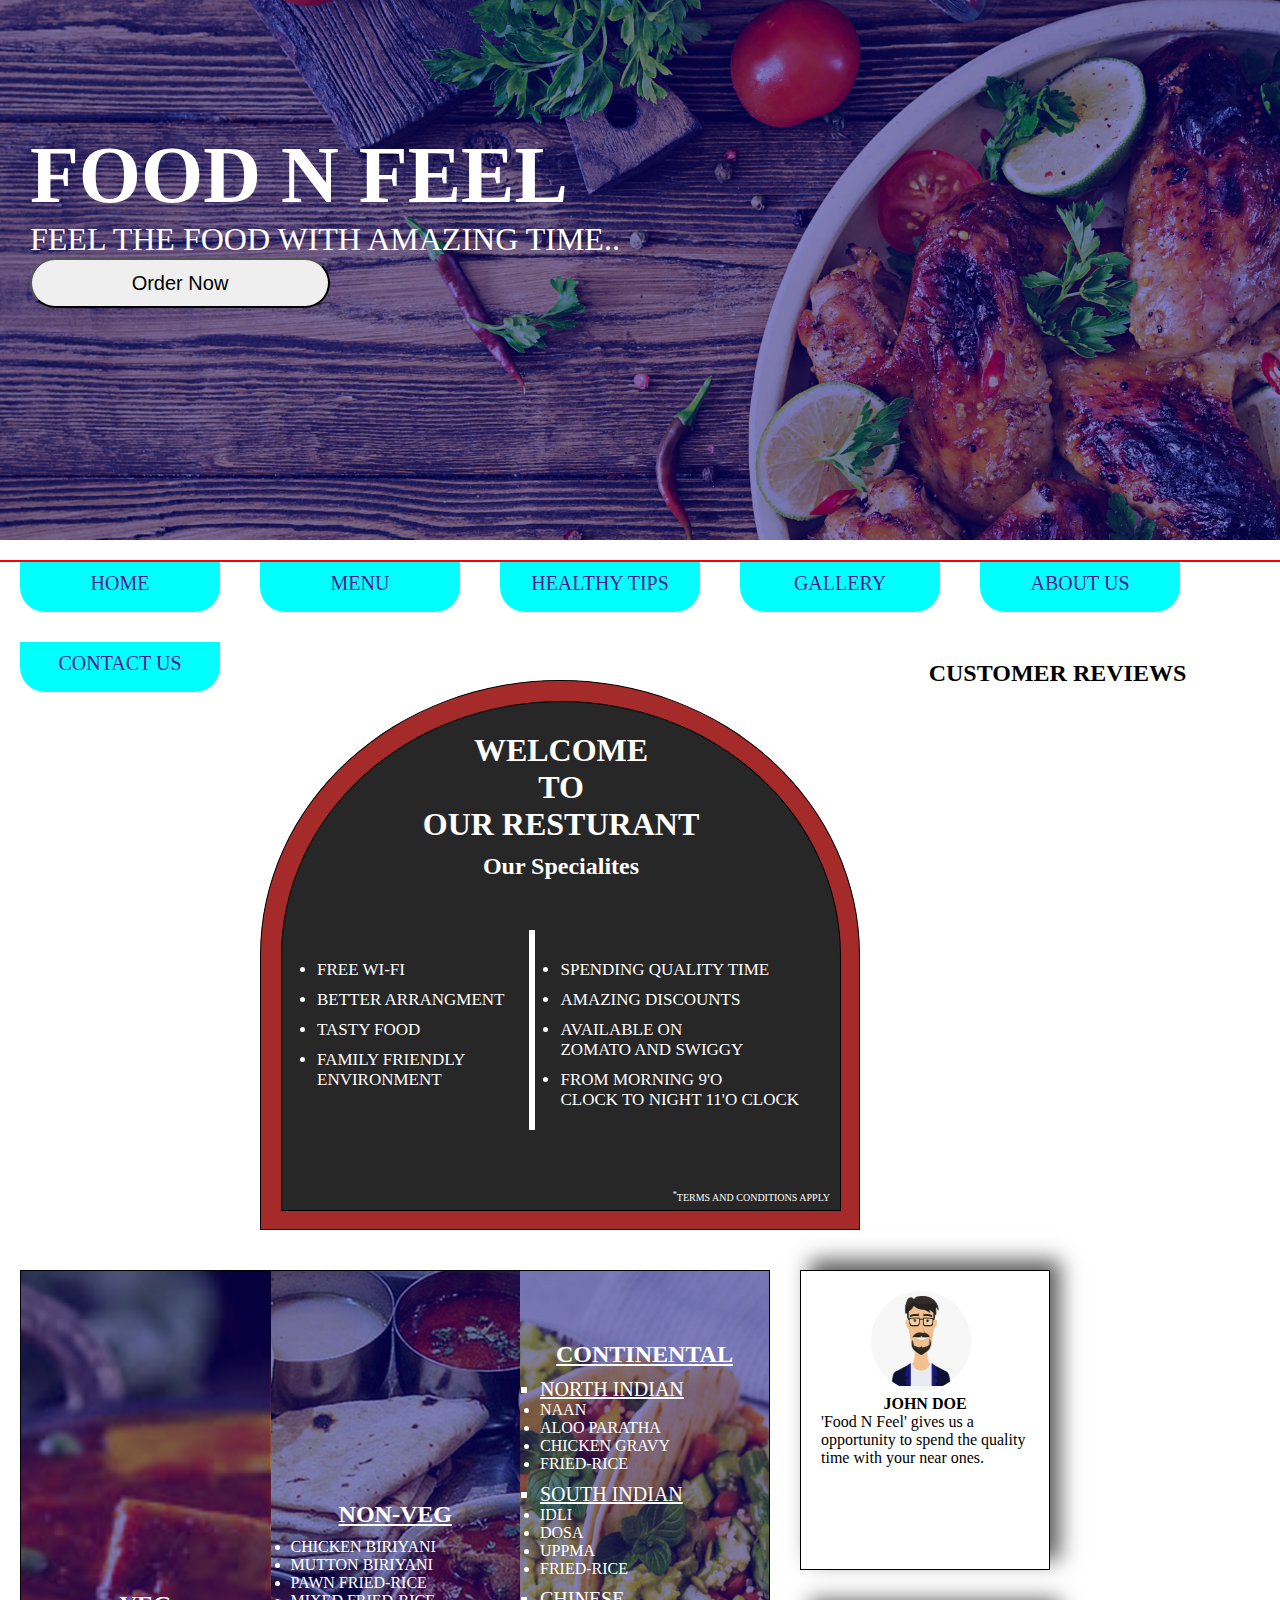
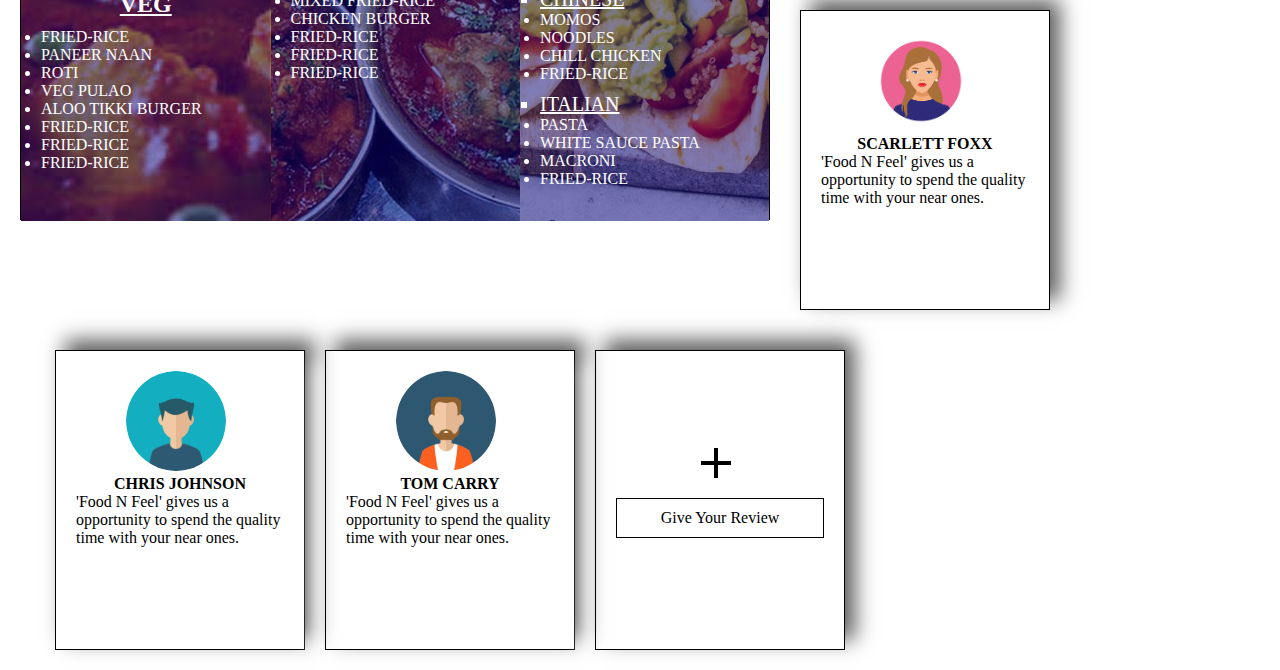
<file: index.html>
<!DOCTYPE html>
<html>
    <head>
        <link rel="stylesheet" href="style.css">
        <title>
            Food & Fill
</title>
    </head>
    <body>
        <div class="container">
            <div class="heading">
                <div class="one">
                    <h1>FOOD N FEEL</h1>
                </div>
                <div class="two">
                    <p>FEEL THE FOOD WITH AMAZING TIME..</p>
                </div>
                <a href="order.html"><button class="order">Order Now</button></a>
            </div>

        </div>
        <div class="menu">
            <div class="line"></div>
            <div class="navbar">
                <div class="l">
                    <p><a href="">HOME</a></p>
                </div>
                <div class="l">
                    <p><a href="">MENU</a></p>
                </div>
                <div class="l">
                    <p><a href="">HEALTHY TIPS</a></p>
                </div>
                <div class="l">
                    <p><a href="">GALLERY</a></p>
                </div>
                <div class="l">
                    <p><a href="">ABOUT US</a></p>
                </div>
                <div class="l">
                    <p><a href="">CONTACT US</a></p>
                </div>
            </div>
        </div>
        <div class="body1">
            <div class="board">
                <div class="greet">
                    <h1>WELCOME<br> TO<br> OUR RESTURANT</h1>
                    <h2>Our Specialites</h2>
                </div>
                <div class="a">
                    <div class="spec">
                        <ul>
                            <li><p>FREE WI-FI</p></li>
                            <li><p>BETTER ARRANGMENT</p></li>
                            <li><p>TASTY FOOD</p></li>
                            <li><p>FAMILY FRIENDLY<br> ENVIRONMENT</p></li>
                        </ul>
                    </div>
                    <div class="vl"></div>
                    <div class="spec">
                        <ul>
                            <li><p>SPENDING QUALITY TIME</p></li>
                            <li><p>AMAZING DISCOUNTS</p></li>
                            <li><p>AVAILABLE ON<br> ZOMATO AND SWIGGY</p></li>
                            <li><p>FROM MORNING 9'O<br> CLOCK TO NIGHT 11'O CLOCK</p></li>
                        </ul>
                    </div>
                </div>
                 <div id="q">
                    <p><sup>*</sup>TERMS AND CONDITIONS APPLY</p>
                </div>
            </div>
        </div>
        <div class="body2">
            <div class="veg">
                <h2>VEG</h2>
                <ul>
                    <li>FRIED-RICE</li>
                    <li>PANEER NAAN</li>
                    <li>ROTI</li>
                    <li>VEG PULAO</li>
                    <li>ALOO TIKKI BURGER</li>
                    <li>FRIED-RICE</li>
                    <li>FRIED-RICE</li>
                    <li>FRIED-RICE</li>
                </ul>
            </div>
            <div class="non">
                <h2>NON-VEG</h2>
                <ul>
                    <li>CHICKEN BIRIYANI</li>
                    <li>MUTTON BIRIYANI</li>
                    <li> PAWN FRIED-RICE</li>
                    <li>MIXED FRIED-RICE</li>
                    <li>CHICKEN BURGER</li>
                    <li>FRIED-RICE</li>
                    <li>FRIED-RICE</li>
                    <li>FRIED-RICE</li>
                </ul>
            </div>
            <div class="cont">
                <h2>CONTINENTAL</h2>
                <ul>
                    <li class="c">NORTH INDIAN</li>
                    <li>NAAN</li>
                    <li>ALOO PARATHA</li>
                    <li>CHICKEN GRAVY</li>
                    <li class="d">FRIED-RICE</li>
                    <li class="c">SOUTH INDIAN</li>
                    <li>IDLI</li>
                    <li>DOSA</li>
                    <li>UPPMA</li>
                    <li class="d">FRIED-RICE</li>
                    <li class="c">CHINESE</li>
                    <li>MOMOS</li>
                    <li>NOODLES</li>
                    <li>CHILL CHICKEN</li>
                    <li class="d">FRIED-RICE</li>
                    <li class="c">ITALIAN</li>
                    <li>PASTA</li>
                    <li>WHITE SAUCE PASTA</li>
                    <li>MACRONI</li>
                    <li class="d">FRIED-RICE</li>
                </ul>
            </div>
        </div>
        <div class="body3">
            <h2>CUSTOMER REVIEWS</h2>
            <div class="r">
                <img src="images/avatar.png">
                <div id="n"><p><b>JOHN DOE</b></p></div>
                <p>'Food N Feel' gives us a opportunity to spend the quality time with your near ones.</p>
            </div>
            <div class="r">
                <img src="images/download.png">
                <div id="n"><p><b>SCARLETT FOXX</b></p></div>
                <p>'Food N Feel' gives us a opportunity to spend the quality time with your near ones.</p>
            </div>
            <div class="r">
                <img src="images/aaaa.png">
                <div id="n"><p><b>CHRIS JOHNSON</b></p></div>
                <p>'Food N Feel' gives us a opportunity to spend the quality time with your near ones.</p>
            </div>
            <div class="r">
                <img src="images/bbb.png">
                <div id="n"><p><b>TOM CARRY</b></p></div>
                <p>'Food N Feel' gives us a opportunity to spend the quality time with your near ones.</p>
            </div>
            <div class="r">
                <div class="add">
                    <div class="v">
                        <div id="u"></div>
                        <div id="o"></div>
                    </div>
                    <p>Give Your Review</p>
                </div>
            </div>
        </div>
    </body>
</html>
</file>
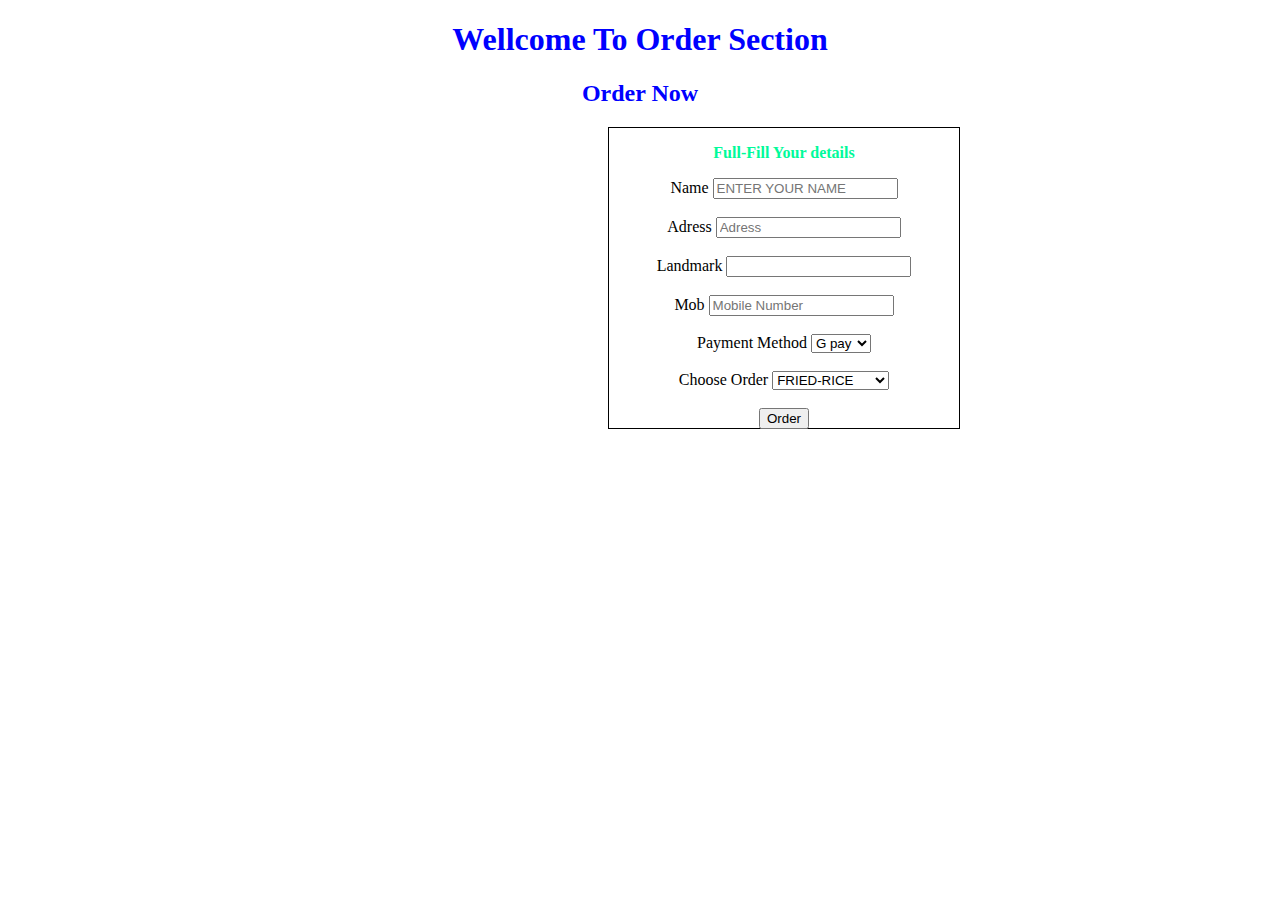
<file: order.html>
<!DOCTYPE html>
<html lang="en">
<head>
    <meta charset="UTF-8">
    <meta http-equiv="X-UA-Compatible" content="IE=edge">
    <meta name="viewport" content="width=device-width, initial-scale=1.0">
    <title>Food & Fill</title>
    <style>
        #heading{
            background-color: rgb(140, 83, 194);
            color: blue;
            text-align: center;
            
        }
        #resistration{
            color: blue;
            text-align: center;
        }
        #p{
            color: mediumspringgreen;
            text-align: center;
        }
        #form{
            text-align: center;
            
        }
        #border{
            border: 1px solid black;
            height: 300px;
            width: 350px;
            margin: 0 600px;  
        }
    </style>
   
</head>
<body>
    <div>
    <span id="heading"><h1>Wellcome To Order Section</h1></span>
    <h2 id="resistration">Order Now</h2>

    <!--order(form) section-->
    <div id="border">
        <form action="thankyou.html" id="form">
            <p id="p"><b>Full-Fill Your details</b></p>
    <label>Name</label>
           <input type="text" placeholder="ENTER YOUR NAME" required><br><br>
           
            <label>Adress</label>
           <input type="text" required placeholder="Adress"><BR><br>
        
    
           <label>Landmark</label>
           <input type="text"><br><br>
           <label>Mob</label>
           <input  placeholder="Mobile Number"><br><br>
           
    
           <label>Payment Method</label>
           <select>
            
            <option>G pay</option>
            <option>Paytm</option>
            <option>Bank</option>
            <option>P Pay</option>
           </select><br><br>

           <label>Choose Order</label>
           <select>
            
            <option>FRIED-RICE</option>
            <option>PANEER NAAN</option>
            <option>roti</option>
            <option>veg pulauo</option>
            <option>chicken biriyani</option>
            <option>naan</option>
            <option>idli</option>
            <option>dosa</option>
            <option>uppma</option>
            <option>momos</option>
            <option>chicken gravy</option>
            <option>nodools</option>
           </select><br><br>
           
           <input type="Submit" value="Order">
    
        </form>
    </div>

</div>   
</body>
</html>
</file>
<file: style.css>
*{
    margin: 0;
    padding: 0;
    box-sizing: border-box;
    font: 'Poppins',sans-serif;
}
.container{
    width: 100%;
    height: 60vh;
    background-image: linear-gradient(rgba(5,0,123,0.5),rgba(5,0,123,0.5)),url(images/back.webp);
    background-position: center;
    background-size: cover;
    background-attachment: fixed;
}
.heading{
    padding: 130px 30px;
}
.heading h1{
    font-size: 5em;
    color: white;
}
.heading p{
    font-size: 2em;
    color: white;
}
.heading h1, .heading p{
    animation-name: lineone;
    animation-duration: 2s;
    animation-iteration-count: 1;
}
@keyframes lineone{
    from{
        margin-left: -500px;
    }
    to{
        padding-left: 0;
    }
}
.menu{
    margin-top: 20px;
    width: 100%;
    height: 100px;
}
.line{
    width: 100%;
    height: 1px;
    border: 1px solid red;
}
.l{
    margin: 0 20px 30px 20px;
    padding: 10px;
    width: 200px;
    height: 50px;
    background-color: aqua;
    border-radius: 0 0 25px 25px;
    float: left;
}
.l p{
    font-size: 20px;
    text-align: center;
}
.l p a{
    text-decoration: none;
}
.body1, .body2{
    float: left;
}
.body1{
    margin: 20px;
    padding: 20px;
    width: 600px;
    height: 550px;
    border: 1px solid black;
    border-radius: 50% 50% 0 0;
    background-color: brown;
}
.board{
    width: 560px;
    height: 510px;
    border: 1px solid black;
    border-radius: 50% 50% 0 0;
    background-color: rgb(39, 39, 39);
}
.greet{
    margin-top: 30px;
}
.greet h1, .greet h2{
    text-align: center;
    color: white;
}
.greet h2{
    margin-top: 10px;
}
.a{
    margin: 50px 10px;
}
.spec, .vl{
    float: left;
}
.spec{
    margin: 20px 10px;
    padding: 0 5px;
}
.vl{
    width: 1px;
    height: 200px;
    border: 3px solid white;
}
.spec li{
    margin: 10px;
    color: white;
    font-size: 17px;
}
.spec li p{
    color: white;
    font-size: 17px;
}
#q{
    margin: 0 10px;
    margin-top: 50px;
    float: right;
}
#q p{
    font-size: 10px;
    color: white;
}
.body2{
    margin: 20px;
    width: 750px;
    height: 550px;
    color: white;
    border: 1px solid black;
}
.veg, .non, .cont{
    float: left;
}
.veg{
    padding-top: 320px;
    width: 249.5px;
    height: 550px;
    background-image: linear-gradient(rgba(5,0,123,0.5),rgba(5,0,123,0.5)),url(images/panner.jpeg);
    background-position: center;
    background-size: cover;
}
.non{
    padding-top: 230px;
    width: 249.5px;
    height: 550px;
    background-image: linear-gradient(rgba(5,0,123,0.5),rgba(5,0,123,0.5)),url(images/chiken.jpeg);
    background-position: center;
    background-size: cover;
}
.cont{
    padding-top: 70px;
    width: 249px;
    height: 550px;
    background-image: linear-gradient(rgba(5,0,123,0.5),rgba(5,0,123,0.5)),url(images/cont.jpeg);
    background-position: center;
    background-size: cover;
}
.veg h2, .non h2, .cont h2{
    margin-bottom: 10px;
    text-align: center;
    text-decoration: underline;
}
.veg ul, .non ul, .cont ul{
    margin-left: 20px;
}
.c{
    text-decoration: underline;
    font-size: 20px;
    list-style-type: square;
}
.d{
    margin-bottom: 10px;
}
.body3{
    margin: 0 45px;
}
.body3 h2{
    text-align: center;
}
.r{
    margin: 20px 10px;
    padding: 20px;
    width: 250px;
    height: 300px;
    border: 1px solid black;
    float: left;
    box-shadow:  10px -10px 20px #5c5c5c,
                -10px 10px 20px #ffffff;
}
.r img{
    margin: 0 50px;
    width: 100px;
    height: 100px;
    border-radius: 50%;
}
#n p{
    text-align: center;
}
.v{
    margin: 90px 85px 20px 85px;
}
#u{
    margin: 10px 0;
    width: 30px;
    height: 1px;
    border: 2px solid black;
}
#o{
    margin: -27px 13px 0 13px;
    width: 1px;
    height: 30px;
    border: 2px solid black;
}
.add p{
    padding: 10px;
    text-align: center;
    border: 1px solid black;
}
.order{
    padding: 5px;
    width: 300px;
    height: 50px;
    border-radius: 25px;
    font-size: 20px;

}
.order:hover{
    background-color: #5c5c5c;
    color: #ffffff;
}
</file>
